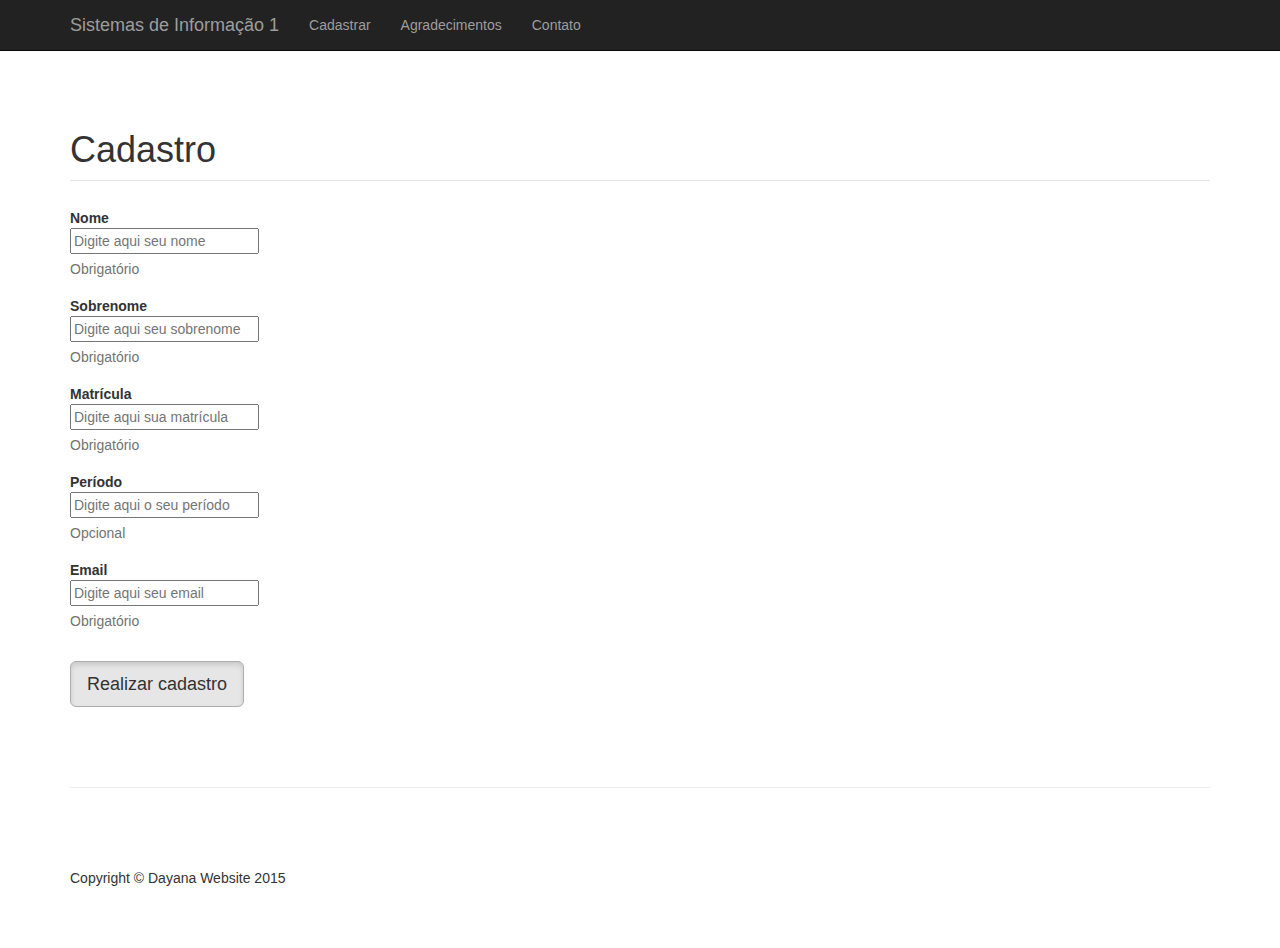
<file: dinamica/index2.html>
<!DOCTYPE html>
<html lang="en">

<head>

    <meta charset="utf-8">
    <meta http-equiv="X-UA-Compatible" content="IE=edge">
    <meta name="viewport" content="width=device-width, initial-scale=1">
    <meta name="description" content="">
    <meta name="author" content="dayan_000" >

    <title> SI1- Cadastro </title>

    <!-- Bootstrap Core CSS -->
    <link href="css/bootstrap.min.css" rel="stylesheet">

    <!-- Custom CSS -->
    <link href="css/one-page-wonder.css" rel="stylesheet">

    <!-- HTML5 Shim and Respond.js IE8 support of HTML5 elements and media queries -->
    <!-- WARNING: Respond.js doesn't work if you view the page via file:// -->
    <!--[if lt IE 9]>
        <script src="https://oss.maxcdn.com/libs/html5shiv/3.7.0/html5shiv.js"></script>
        <script src="https://oss.maxcdn.com/libs/respond.js/1.4.2/respond.min.js"></script>
    <![endif]-->

</head>

<body>

    <!-- Navigation -->
    <nav class="navbar navbar-inverse navbar-fixed-top" role="navigation">
        <div class="container">
            <!-- Brand and toggle get grouped for better mobile display -->
            <div class="navbar-header">
                <button type="button" class="navbar-toggle" data-toggle="collapse" data-target="#bs-example-navbar-collapse-1">
                    <span class="sr-only">Toggle navigation</span>
                    <span class="icon-bar"></span>
                    <span class="icon-bar"></span>
                    <span class="icon-bar"></span>
                </button>
                <a class="navbar-brand" href="index.html">Sistemas de Informação 1 </a>
            </div>
            <!-- Collect the nav links, forms, and other content for toggling -->
            <div class="collapse navbar-collapse" id="bs-example-navbar-collapse-1">
                <ul class="nav navbar-nav">
                    <li>
                        <a href="index2.html"> Cadastrar </a>
                    </li>
                    <li>
                        <a href="index3.html"> Agradecimentos </a>
                    </li>
                    <li>
                        <a href="index4.html">Contato </a>
                    </li>
                </ul>
            </div>
            <!-- /.navbar-collapse -->
        </div>
        <!-- /.container -->
    </nav>

	<br>
	<br>
	<br>
	
	
	
	
<div class="container">
	<div class="row clearfix">
		<div class="col-md-12 column">
			<form class="form-horizontal">
	<fieldset>

	<!-- Form Name -->
	<legend> <h1> Cadastro </h1> </legend>

	<!-- Text input-->
	<div class="control-group">
  		<label class="control-label" for="Nome">Nome</label>
  			<div class="controls">
   			<input id="Nome" name="Nome" type="text" placeholder="Digite aqui seu nome" class="input-xlarge" required="">
    				<p class="help-block">Obrigatório</p>
  			</div>
	</div>

	<!-- Text input-->
	<div class="control-group">
  		<label class="control-label" for="Sobrenome">Sobrenome</label>
  			<div class="controls">
    			<input id="Sobrenome" name="Sobrenome" type="text" placeholder="Digite aqui seu sobrenome" class="input-xlarge">
   				<p class="help-block">Obrigatório</p>
  			</div>
	</div>

<!-- Text input-->
<div class="control-group">
  <label class="control-label" for="Matrícula">Matrícula</label>
  <div class="controls">
    <input id="Matrícula" name="Matrícula" type="text" placeholder="Digite aqui sua matrícula" class="input-xlarge">
    <p class="help-block">Obrigatório</p>
  </div>
</div>

<!-- Text input-->
<div class="control-group">
  <label class="control-label" for="Período">Período</label>
  <div class="controls">
    <input id="Período" name="Período" type="text" placeholder="Digite aqui o seu período" class="input-xlarge">
    <p class="help-block">Opcional</p>
  </div>
</div>

<!-- Text input-->
<div class="control-group">
  <label class="control-label" for="Email">Email</label>
  <div class="controls">
    <input id="Email" name="Email" type="text" placeholder="Digite aqui seu email" class="input-xlarge">
    <p class="help-block">Obrigatório</p>
  </div>
</div>


	<br>

		<a href="index3.html" class="btn btn-default btn-lg active"> Realizar cadastro </a>

				</fieldset>
			</form>
		</div>
	</div>
</div>


<div class="container">
	<div class="row clearfix">
		<div class="col-md-12 column">
      <hr class="featurette-divider">

        <!-- Footer -->
        <footer>
            <div class="row">
                <div class="col-lg-12">
                    <p>Copyright &copy; Dayana Website 2015</p>
                </div>
            </div>
        </footer>

    
    <!-- /.container -->

    <!-- jQuery -->
    <script src="js/jquery.js"></script>

    <!-- Bootstrap Core JavaScript -->
    <script src="js/bootstrap.min.js"></script>
	   </div>
   </div>
</div>

</body>

</html>
</file>
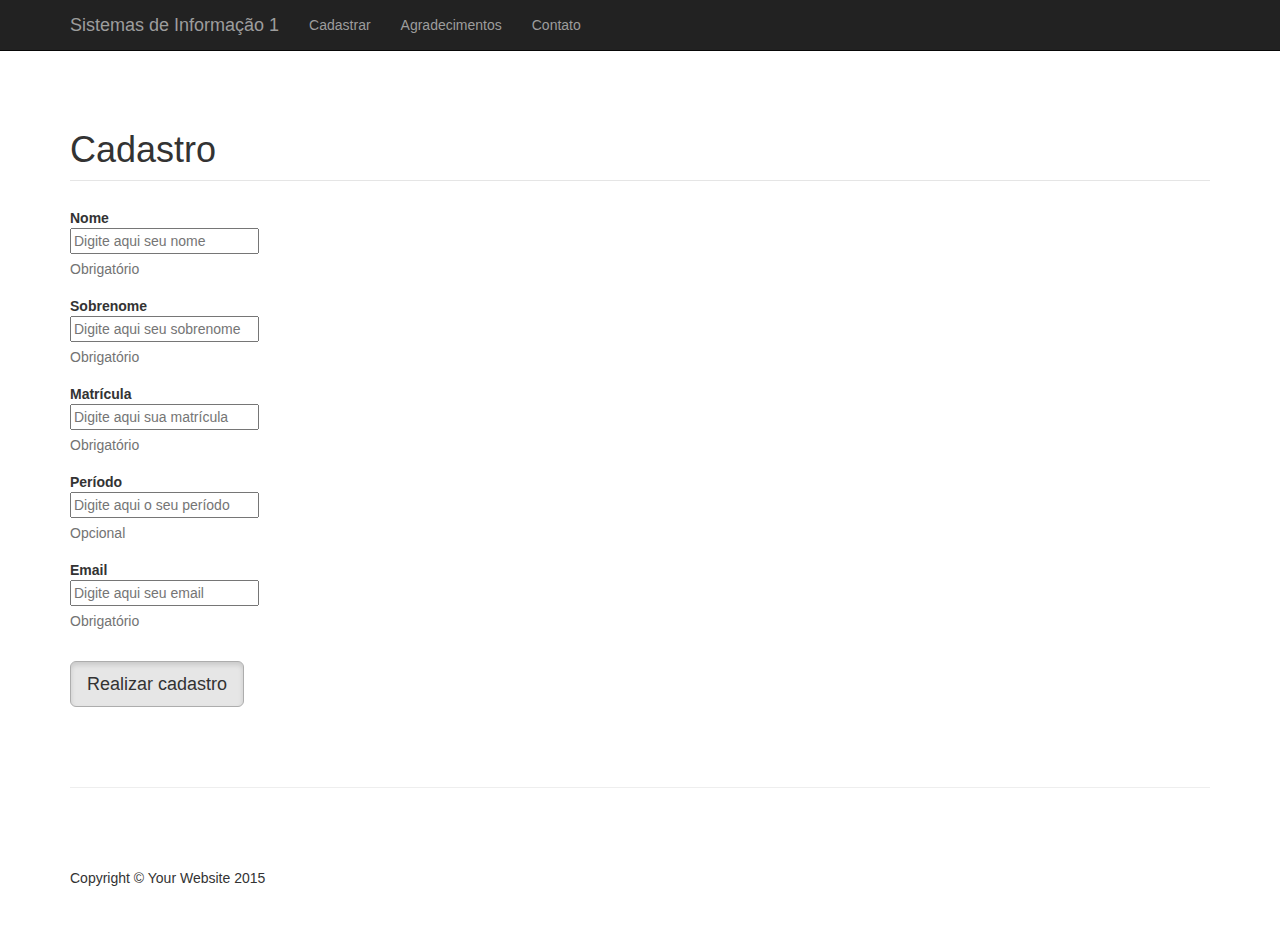
<file: estatica-bootstrap/index2.html>
<!DOCTYPE html>
<html lang="en">

<head>

    <meta charset="utf-8">
    <meta http-equiv="X-UA-Compatible" content="IE=edge">
    <meta name="viewport" content="width=device-width, initial-scale=1">
    <meta name="description" content="">
    <meta name="author" content="dayan_000" >

    <title> SI1- Cadastro </title>

    <!-- Bootstrap Core CSS -->
    <link href="css/bootstrap.min.css" rel="stylesheet">

    <!-- Custom CSS -->
    <link href="css/one-page-wonder.css" rel="stylesheet">

    <!-- HTML5 Shim and Respond.js IE8 support of HTML5 elements and media queries -->
    <!-- WARNING: Respond.js doesn't work if you view the page via file:// -->
    <!--[if lt IE 9]>
        <script src="https://oss.maxcdn.com/libs/html5shiv/3.7.0/html5shiv.js"></script>
        <script src="https://oss.maxcdn.com/libs/respond.js/1.4.2/respond.min.js"></script>
    <![endif]-->

</head>

<body>

    <!-- Navigation -->
    <nav class="navbar navbar-inverse navbar-fixed-top" role="navigation">
        <div class="container">
            <!-- Brand and toggle get grouped for better mobile display -->
            <div class="navbar-header">
                <button type="button" class="navbar-toggle" data-toggle="collapse" data-target="#bs-example-navbar-collapse-1">
                    <span class="sr-only">Toggle navigation</span>
                    <span class="icon-bar"></span>
                    <span class="icon-bar"></span>
                    <span class="icon-bar"></span>
                </button>
                <a class="navbar-brand" href="index.html">Sistemas de Informação 1 </a>
            </div>
            <!-- Collect the nav links, forms, and other content for toggling -->
            <div class="collapse navbar-collapse" id="bs-example-navbar-collapse-1">
                <ul class="nav navbar-nav">
                    <li>
                        <a href="index2.html"> Cadastrar </a>
                    </li>
                    <li>
                        <a href="index3.html"> Agradecimentos </a>
                    </li>
                    <li>
                        <a href="index4.html">Contato </a>
                    </li>
                </ul>
            </div>
            <!-- /.navbar-collapse -->
        </div>
        <!-- /.container -->
    </nav>

	<br>
	<br>
	<br>
	
	
	
	
<div class="container">
	<div class="row clearfix">
		<div class="col-md-12 column">
			<form class="form-horizontal">
	<fieldset>

	<!-- Form Name -->
	<legend> <h1> Cadastro </h1> </legend>

	<!-- Text input-->
	<div class="control-group">
  		<label class="control-label" for="Nome">Nome</label>
  			<div class="controls">
   			<input id="Nome" name="Nome" type="text" placeholder="Digite aqui seu nome" class="input-xlarge" required="">
    				<p class="help-block">Obrigatório</p>
  			</div>
	</div>

	<!-- Text input-->
	<div class="control-group">
  		<label class="control-label" for="Sobrenome">Sobrenome</label>
  			<div class="controls">
    			<input id="Sobrenome" name="Sobrenome" type="text" placeholder="Digite aqui seu sobrenome" class="input-xlarge">
   				<p class="help-block">Obrigatório</p>
  			</div>
	</div>

<!-- Text input-->
<div class="control-group">
  <label class="control-label" for="Matrícula">Matrícula</label>
  <div class="controls">
    <input id="Matrícula" name="Matrícula" type="text" placeholder="Digite aqui sua matrícula" class="input-xlarge">
    <p class="help-block">Obrigatório</p>
  </div>
</div>

<!-- Text input-->
<div class="control-group">
  <label class="control-label" for="Período">Período</label>
  <div class="controls">
    <input id="Período" name="Período" type="text" placeholder="Digite aqui o seu período" class="input-xlarge">
    <p class="help-block">Opcional</p>
  </div>
</div>

<!-- Text input-->
<div class="control-group">
  <label class="control-label" for="Email">Email</label>
  <div class="controls">
    <input id="Email" name="Email" type="text" placeholder="Digite aqui seu email" class="input-xlarge">
    <p class="help-block">Obrigatório</p>
  </div>
</div>


	<br>

		<a href="index3.html" class="btn btn-default btn-lg active"> Realizar cadastro </a>

				</fieldset>
			</form>
		</div>
	</div>
</div>


<div class="container">
	<div class="row clearfix">
		<div class="col-md-12 column">
      <hr class="featurette-divider">

        <!-- Footer -->
        <footer>
            <div class="row">
                <div class="col-lg-12">
                    <p>Copyright &copy; Your Website 2015</p>
                </div>
            </div>
        </footer>

    
    <!-- /.container -->

    <!-- jQuery -->
    <script src="js/jquery.js"></script>

    <!-- Bootstrap Core JavaScript -->
    <script src="js/bootstrap.min.js"></script>
	   </div>
   </div>
</div>

</body>

</html>
</file>
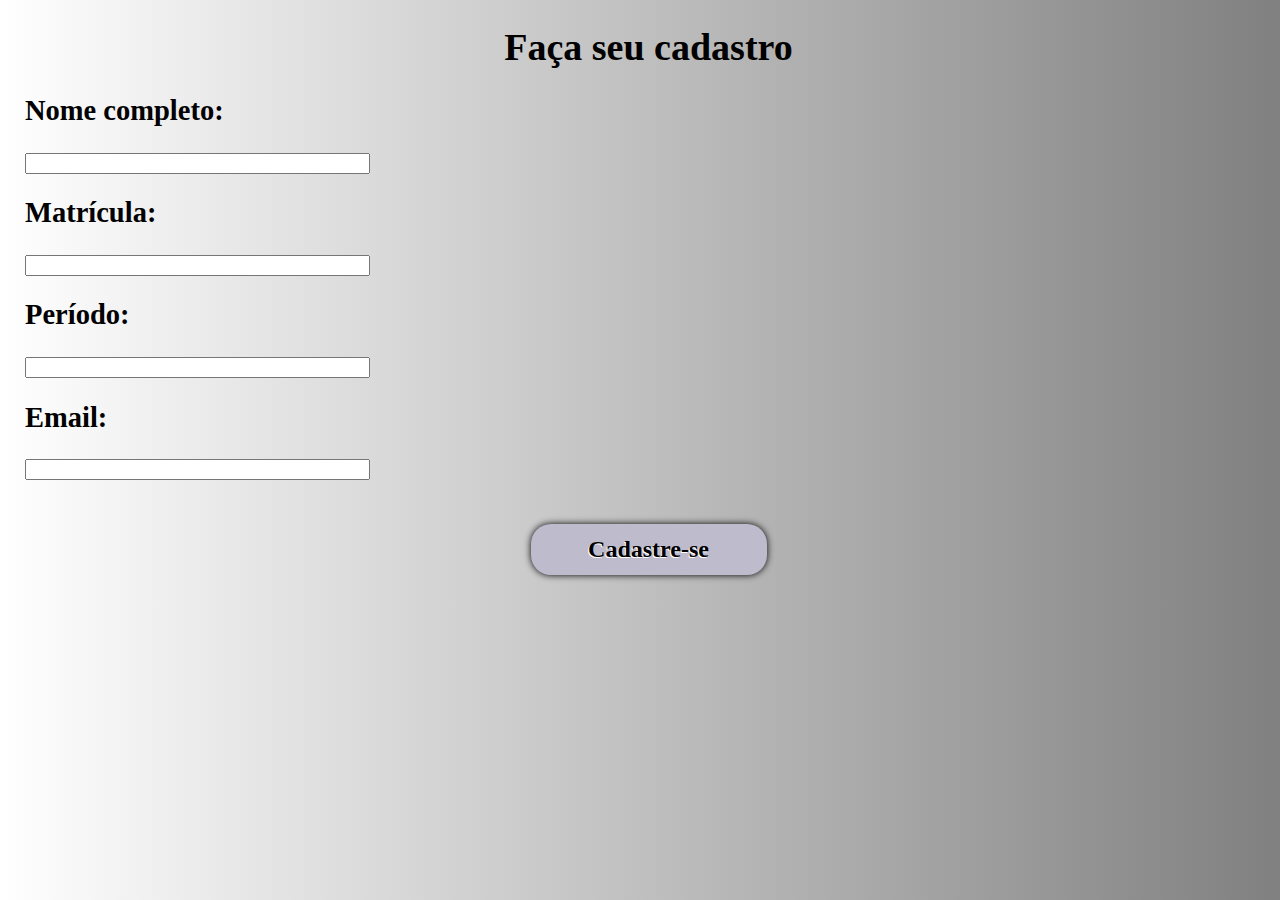
<file: estatica-css/index2Estrutura.html>
<!DOCTYPE html>
<html xmlns="http://www.w3.org/1999/xhtml" lang="pt-br" xml:lang="pt-br">
<meta http-equiv="Content-Type" content="text/html; charset=utf-8" />
<link rel="stylesheet" href="index2.css">


<head>
	<title>
	 SI1 - Autor: Dayana Souza / cadastro
	</title>
</head>


<body class="corpo">
	<h1> Faça seu cadastro </h1>

	<h2> Nome completo: </h2>
	<input type="text" name="Nome" size="40" /> 

	<h2> Matrícula: </h2>
	<input type="text" name="Matricula" size="40" /> 

	<h2> Período: </h2>
	<input type="text" name="Periodo" size="40" /> 

	<h2> Email: </h2>
	<input type="text" name="Email" size="40" /> 

<br>
<br>
<br>

	<a href="index3Estrutura.html"> 
	<div class="i2Style">
	Cadastre-se
	</div>
	</a> 
	
<br>	
	
</body>
</html>
</file>
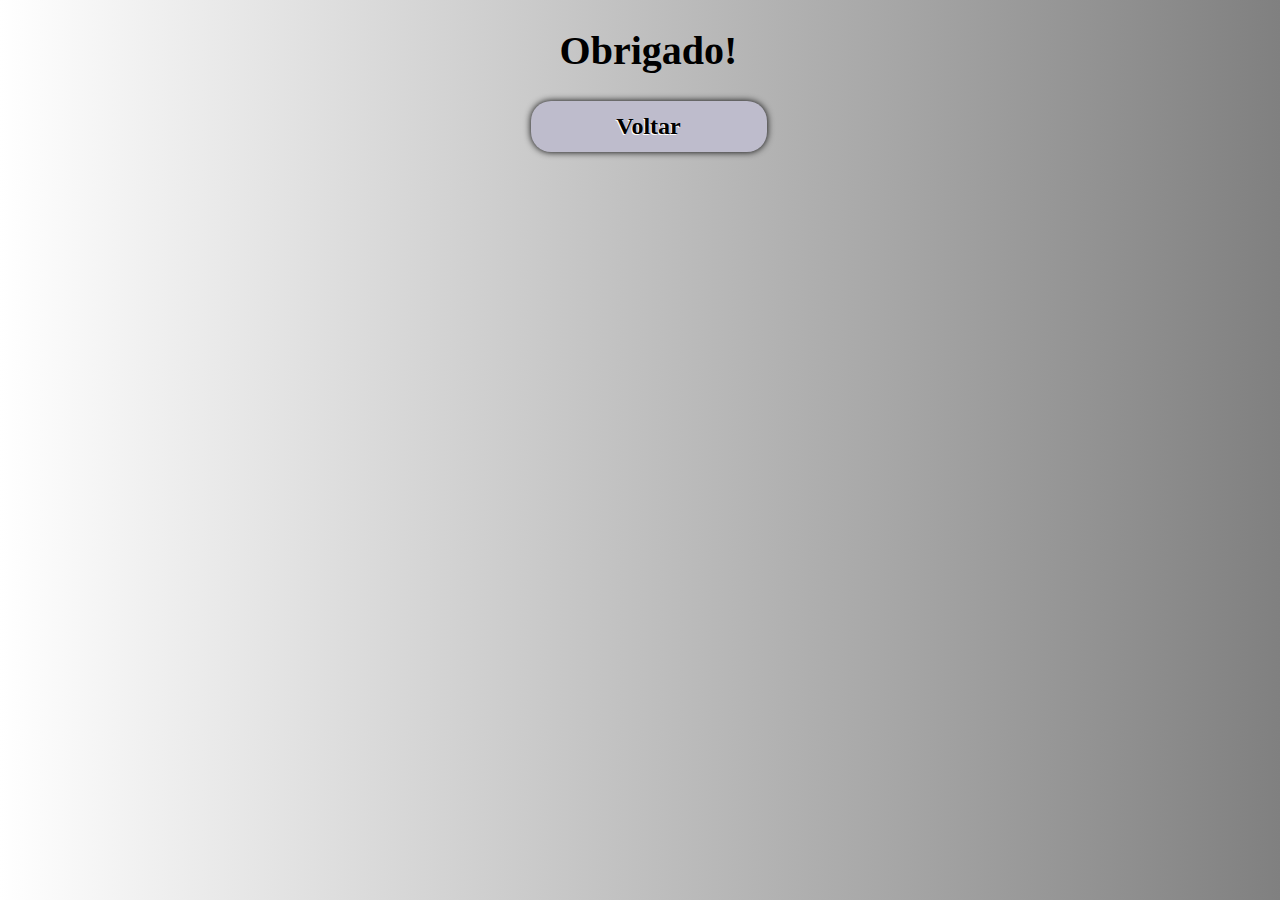
<file: estatica-css/index3Estrutura.html>
<!DOCTYPE html>
<html xmlns="http://www.w3.org/1999/xhtml" lang="pt-br" xml:lang="pt-br">
<meta http-equiv="Content-Type" content="text/html; charset=utf-8" />
<link rel="stylesheet" href="index3.css">


<head>
	<title>
	 SI1 - Autor: Dayana Souza/ Agradecimento
	</title>
</head>


<body class="corpo">
<h1> Obrigado! </h1>


	<a href="indexEstrutura.html"> 
	<div class="i2Style">
	Voltar
	</div>
	</a> 
	
<br>


</body>
</html>
</file>
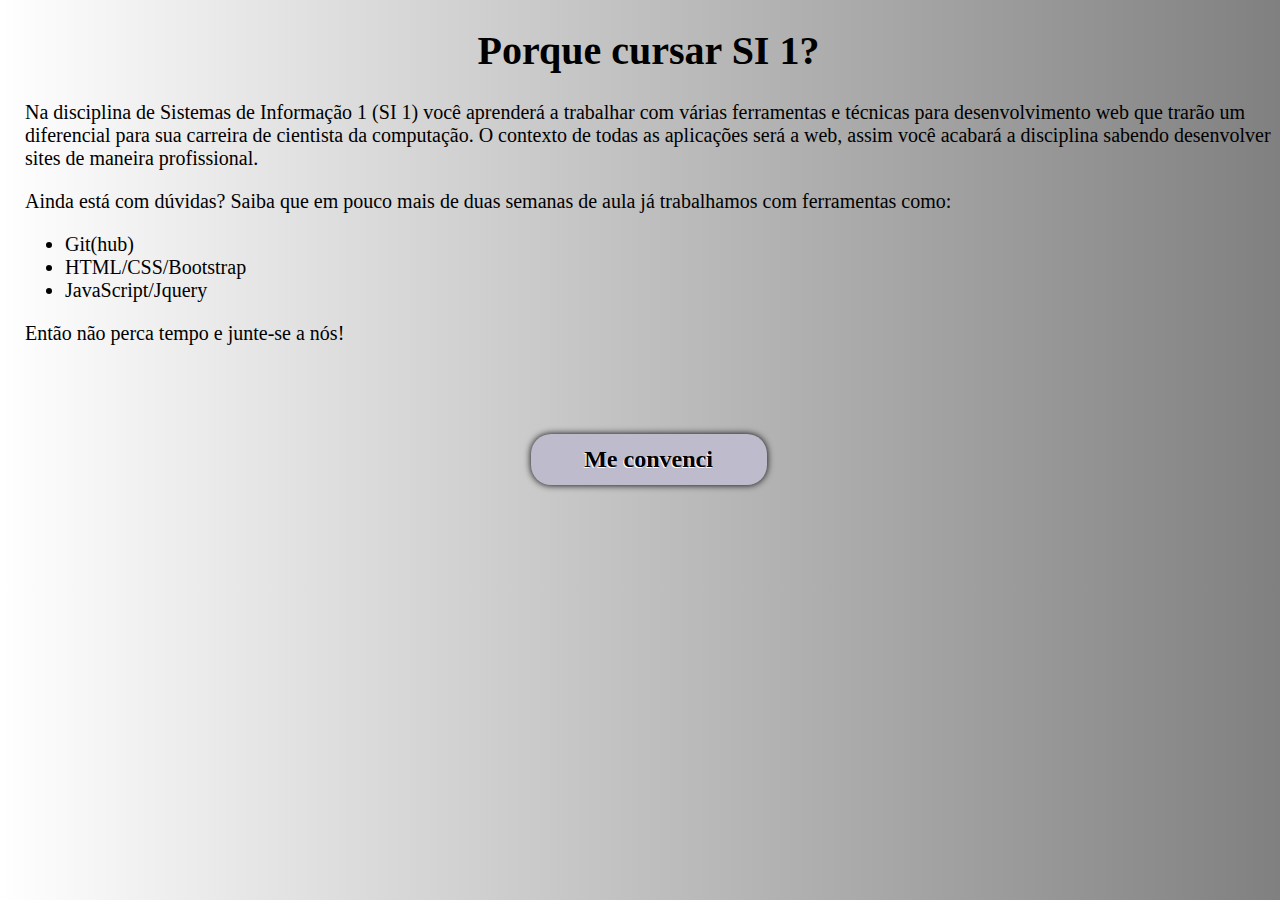
<file: estatica-css/indexEstrutura.html>
<!DOCTYPE html>
<html xmlns="http://www.w3.org/1999/xhtml" lang="pt-br" xml:lang="pt-br">
<meta http-equiv="Content-Type" content="text/html; charset=utf-8" />
<link rel="stylesheet" href="index.css">


<head>
	<title>
	 SI1 - Autor: Dayana Souza
	</title>
</head>


	<body class="corpo">

	
	
	<h1>  Porque cursar SI 1? </h1>
	
	
	<p>
	Na disciplina de Sistemas de Informação 1 (SI 1) você aprenderá a trabalhar com várias ferramentas 
e técnicas para desenvolvimento web que trarão um diferencial para sua carreira de 
cientista da computação. O contexto de todas as aplicações será a web, assim você acabará
a disciplina sabendo desenvolver sites de maneira profissional. 
	</p>

	<p>
	Ainda está com dúvidas? Saiba que em pouco mais de duas semanas de aula já trabalhamos com ferramentas como:
	
<ul>  

	<li> Git(hub) </li>
	<li> HTML/CSS/Bootstrap </li>
	<li> JavaScript/Jquery </li>
</ul>

	Então não perca tempo e junte-se a nós! 
	</p>

	<br> <br> <br> 	
	
	
	<a href="index2Estrutura.html"> 
	<div class="i2Style">
	Me convenci
	</div>
	</a> 


	<br>
	<br>
	<br>
	<br>



	</body>	
</html>
</file>
<file: estatica-css/index2.css>
.corpo {
	font-family: Comic Sans MS;
	font-size: 19px;
	margin-left: 25px;
	background-image: linear-gradient(to right, white, grey);
}



h1 {
	text-align: center;
}



.i2Style{
font:bold 24px Comic Sans MS;
font-style:normal;
color:#000000;
background:#bebccc;
border:0px solid #ffffff;
text-shadow:-1px 1px 0px #fff;
box-shadow:0px 0px 7px #000000;
-moz-box-shadow:0px 0px 7px #000000;
-webkit-box-shadow:0px 0px 7px #000000;
border-radius:20px 20px 20px 20px;
-moz-border-radius:20px 20px 20px 20px;
-webkit-border-radius:20px 20px 20px 20px;
width:150px;
padding:12px 43px;
cursor:pointer;
margin:0 auto;
}
.i2Style:active{
cursor:pointer;
position:relative;
top:2px;
}





a {
	text-decoration: none;
	text-align:center;
	text-size:17px;
}
</file>
<file: estatica-css/index3.css>
.corpo {
	font-family: Comic Sans MS;
	font-size: 20px;
	margin-left: 25px;
	background-image: linear-gradient(to right, white, grey);
	
}



h1 {
	text-align: center;
}



.i2Style{
font:bold 24px Comic Sans MS;
font-style:normal;
color:#000000;
background:#bebccc;
border:0px solid #ffffff;
text-shadow:-1px 1px 0px #fff;
box-shadow:0px 0px 7px #000000;
-moz-box-shadow:0px 0px 7px #000000;
-webkit-box-shadow:0px 0px 7px #000000;
border-radius:20px 20px 20px 20px;
-moz-border-radius:20px 20px 20px 20px;
-webkit-border-radius:20px 20px 20px 20px;
width:150px;
padding:12px 43px;
cursor:pointer;
margin:0 auto;
}
.i2Style:active{
cursor:pointer;
position:relative;a
top:2px;
}





a {
	text-decoration: none;
	text-align:center;
	text-size:17px;
}
</file>
<file: estatica-css/index.css>
.corpo {
	font-family: Comic Sans MS;
	font-size: 20px;
	margin-left: 25px;
	background-image: linear-gradient(to right, white, grey);

}



h1 {
	text-align: center;
}



.i2Style{
font:bold 24px Comic Sans MS;
font-style:normal;
color:#000000;
background:#bebccc;
border:0px solid #ffffff;
text-shadow:-1px 1px 0px #fff;
box-shadow:0px 0px 7px #000000;
-moz-box-shadow:0px 0px 7px #000000;
-webkit-box-shadow:0px 0px 7px #000000;
border-radius:20px 20px 20px 20px;
-moz-border-radius:20px 20px 20px 20px;
-webkit-border-radius:20px 20px 20px 20px;
width:150px;
padding:12px 43px;
cursor:pointer;
margin:0 auto;
}
.i2Style:active{
cursor:pointer;
position:relative;a
top:2px;
}





a {
	text-decoration: none;
	text-align:center;
	text-size:17px;
}
</file>
<file: dinamica/css/one-page-wonder.css>
/*!
 * Start Bootstrap - One Page Wonder HTML Template (http://startbootstrap.com)
 * Code licensed under the Apache License v2.0.
 * For details, see http://www.apache.org/licenses/LICENSE-2.0.
 */

body {
    margin-top: 50px; /* Required padding for .navbar-fixed-top. Remove if using .navbar-static-top. Change if height of navigation changes. */
}

.header-image {
    display: block;
    width: 100%;
    text-align: center;
    background: url('http://d3thflcq1yqzn0.cloudfront.net/025561382_prevstill.jpeg') no-repeat center center scroll;
    -webkit-background-size: cover;
    -moz-background-size: cover;
    background-size: cover;
    -o-background-size: cover;
}

.headline {
    padding: 120px 0;
}

.headline h1 {
    font-size: 130px;
    background: #fff;
    background: rgba(255,255,255,0.9);
}

.headline h2 {
    font-size: 77px;
    background: #fff;
    background: rgba(255,255,255,0.9);
}

.featurette-divider {
    margin: 80px 0;
}

.featurette {
    overflow: hidden;
}

.featurette-image.pull-left {
    margin-right: 40px;
}

.featurette-image.pull-right {
    margin-left: 40px;
}

.featurette-heading {
    font-size: 50px;
}

footer {
    margin: 50px 0;
}

@media(max-width:1200px) {
    .headline h1 {
        font-size: 140px;
    }

    .headline h2 {
        font-size: 63px;
    }

    .featurette-divider {
        margin: 50px 0;
    }

    .featurette-image.pull-left {
        margin-right: 20px;
    }

    .featurette-image.pull-right {
        margin-left: 20px;
    }

    .featurette-heading {
        font-size: 35px;
    }
}

@media(max-width:991px) {
    .headline h1 {
        font-size: 105px;
    }

    .headline h2 {
        font-size: 50px;
    }

    .featurette-divider {
        margin: 40px 0;
    }

    .featurette-image {
        max-width: 50%;
    }

    .featurette-image.pull-left {
        margin-right: 10px;
    }

    .featurette-image.pull-right {
        margin-left: 10px;
    }

    .featurette-heading {
        font-size: 30px;
    }
}

@media(max-width:768px) {
    .container {
        margin: 0 15px;
    }

    .featurette-divider {
        margin: 40px 0;
    }

    .featurette-heading {
        font-size: 25px;
    }
}

@media(max-width:668px) {
    .headline h1 {
        font-size: 70px;
    }

    .headline h2 {
        font-size: 32px;
    }

    .featurette-divider {
        margin: 30px 0;
    }
}

@media(max-width:640px) {
    .headline {
        padding: 75px 0 25px 0;
    }

    .headline h1 {
        font-size: 60px;
    }

    .headline h2 {
        font-size: 30px;
    }
}

@media(max-width:375px) {
    .featurette-divider {
        margin: 10px 0;
    }

    .featurette-image {
        max-width: 100%;
    }

    .featurette-image.pull-left {
        margin-right: 0;
        margin-bottom: 10px;
    }

    .featurette-image.pull-right {
        margin-bottom: 10px;
        margin-left: 0;
    }
}
</file>
<file: estatica-bootstrap/css/one-page-wonder.css>
/*!
 * Start Bootstrap - One Page Wonder HTML Template (http://startbootstrap.com)
 * Code licensed under the Apache License v2.0.
 * For details, see http://www.apache.org/licenses/LICENSE-2.0.
 */

body {
    margin-top: 50px; /* Required padding for .navbar-fixed-top. Remove if using .navbar-static-top. Change if height of navigation changes. */
}

.header-image {
    display: block;
    width: 100%;
    text-align: center;
    background: url('http://d3thflcq1yqzn0.cloudfront.net/025561382_prevstill.jpeg') no-repeat center center scroll;
    -webkit-background-size: cover;
    -moz-background-size: cover;
    background-size: cover;
    -o-background-size: cover;
}

.headline {
    padding: 120px 0;
}

.headline h1 {
    font-size: 130px;
    background: #fff;
    background: rgba(255,255,255,0.9);
}

.headline h2 {
    font-size: 77px;
    background: #fff;
    background: rgba(255,255,255,0.9);
}

.featurette-divider {
    margin: 80px 0;
}

.featurette {
    overflow: hidden;
}

.featurette-image.pull-left {
    margin-right: 40px;
}

.featurette-image.pull-right {
    margin-left: 40px;
}

.featurette-heading {
    font-size: 50px;
}

footer {
    margin: 50px 0;
}

@media(max-width:1200px) {
    .headline h1 {
        font-size: 140px;
    }

    .headline h2 {
        font-size: 63px;
    }

    .featurette-divider {
        margin: 50px 0;
    }

    .featurette-image.pull-left {
        margin-right: 20px;
    }

    .featurette-image.pull-right {
        margin-left: 20px;
    }

    .featurette-heading {
        font-size: 35px;
    }
}

@media(max-width:991px) {
    .headline h1 {
        font-size: 105px;
    }

    .headline h2 {
        font-size: 50px;
    }

    .featurette-divider {
        margin: 40px 0;
    }

    .featurette-image {
        max-width: 50%;
    }

    .featurette-image.pull-left {
        margin-right: 10px;
    }

    .featurette-image.pull-right {
        margin-left: 10px;
    }

    .featurette-heading {
        font-size: 30px;
    }
}

@media(max-width:768px) {
    .container {
        margin: 0 15px;
    }

    .featurette-divider {
        margin: 40px 0;
    }

    .featurette-heading {
        font-size: 25px;
    }
}

@media(max-width:668px) {
    .headline h1 {
        font-size: 70px;
    }

    .headline h2 {
        font-size: 32px;
    }

    .featurette-divider {
        margin: 30px 0;
    }
}

@media(max-width:640px) {
    .headline {
        padding: 75px 0 25px 0;
    }

    .headline h1 {
        font-size: 60px;
    }

    .headline h2 {
        font-size: 30px;
    }
}

@media(max-width:375px) {
    .featurette-divider {
        margin: 10px 0;
    }

    .featurette-image {
        max-width: 100%;
    }

    .featurette-image.pull-left {
        margin-right: 0;
        margin-bottom: 10px;
    }

    .featurette-image.pull-right {
        margin-bottom: 10px;
        margin-left: 0;
    }
}
</file>
